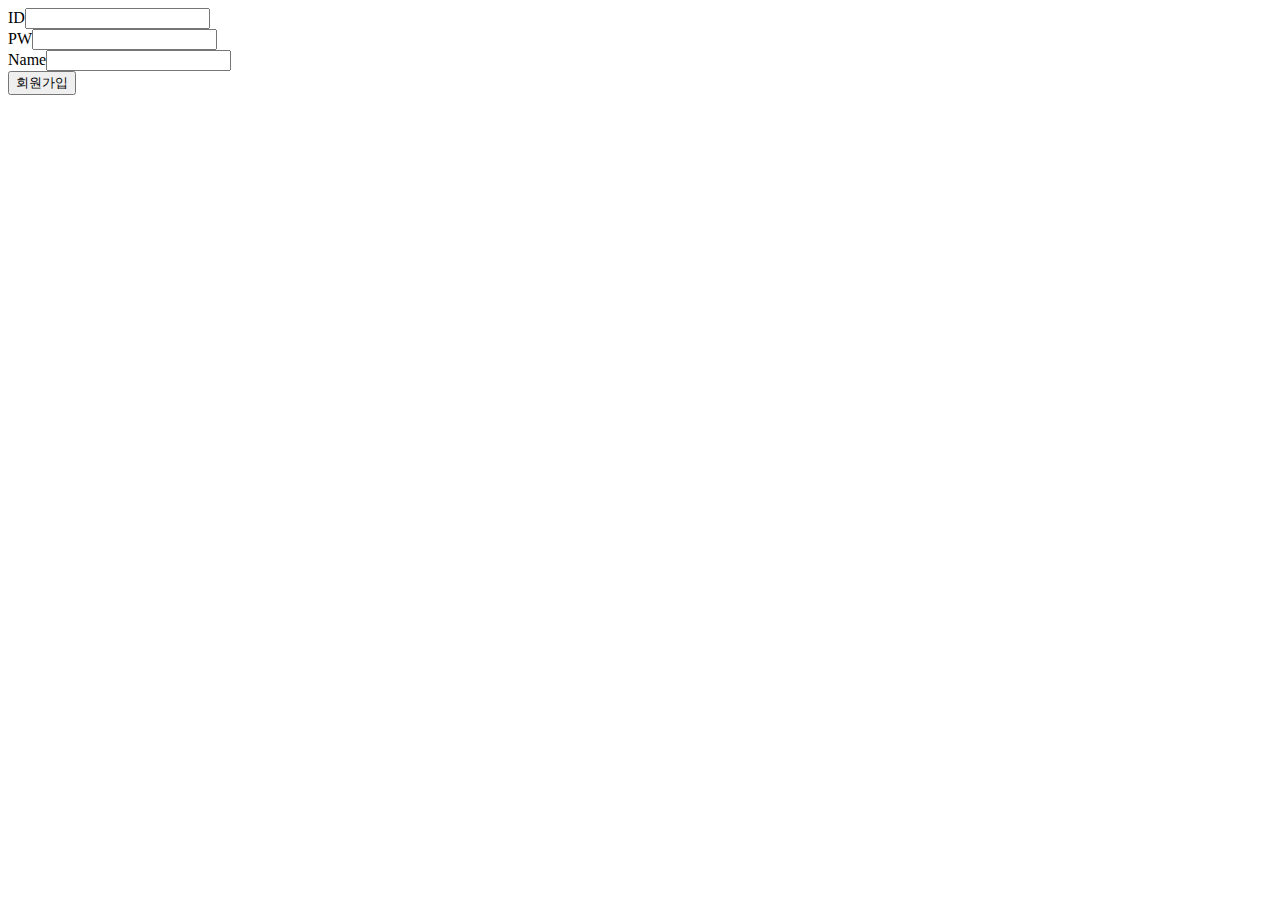
<file: main/resources/static/html/memberInsert.html>
<!DOCTYPE html>
<html>
<head>
<meta charset="UTF-8">
<title>Insert title here</title>
</head>
<body>
	<form action="../memberInsert" method="post">
	ID<input name="id"><br>
	PW<input name="pw" type="password"><br>
	Name<input name="name"><br>
	<input type="submit" value="회원가입">
	</form>
</body>
</html>
</file>
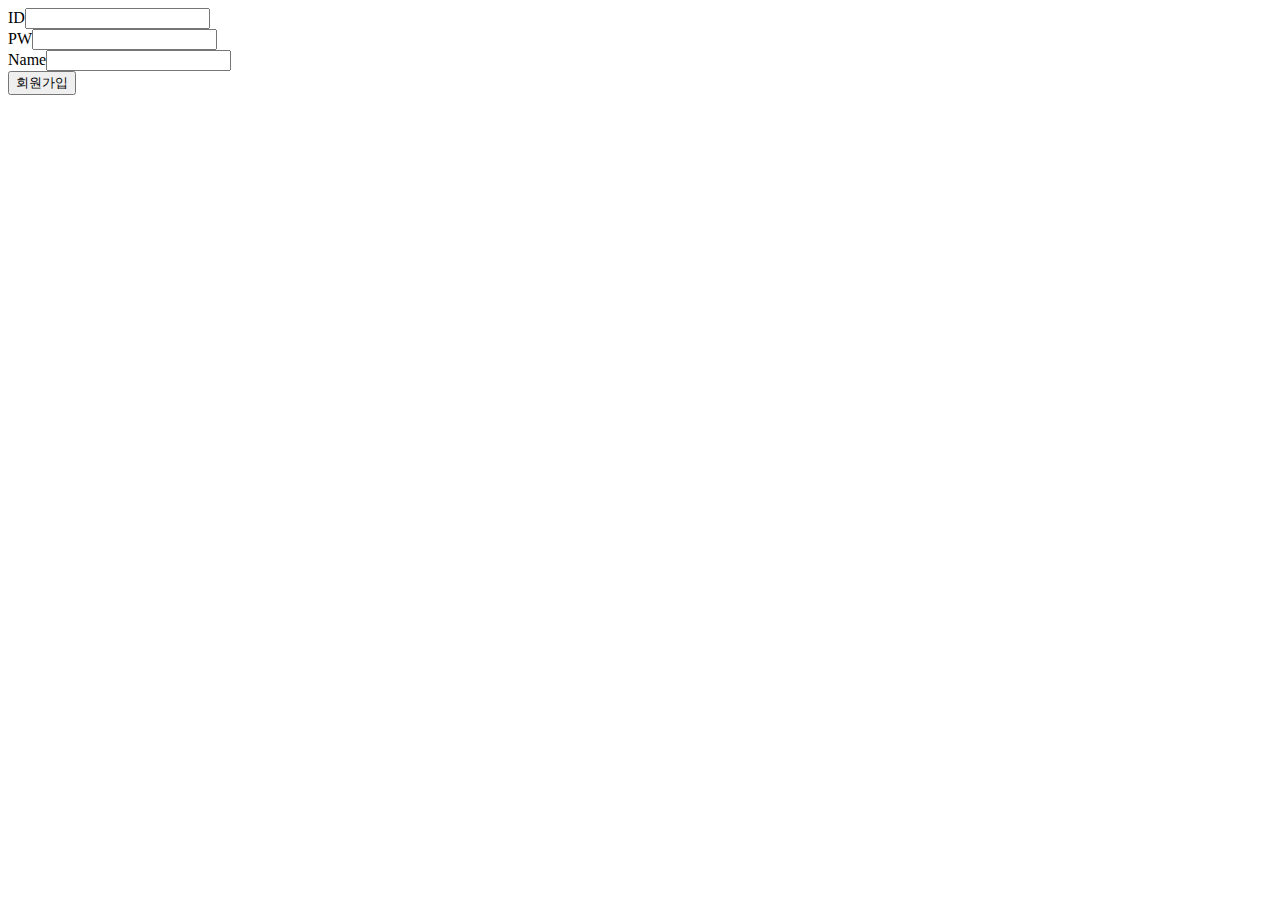
<file: main/resources/static/html/memberInsert2.html>
<!DOCTYPE html>
<html>
<head>
<meta charset="UTF-8">
<title>Insert title here</title>
</head>
<body>
	<form action="../memberInsert">
	ID<input name="id"><br>
	PW<input name="pw" type="password"><br>
	Name<input name="name"><br>
	<input type="submit" value="회원가입">
	</form>
</body>
</html>
</file>
